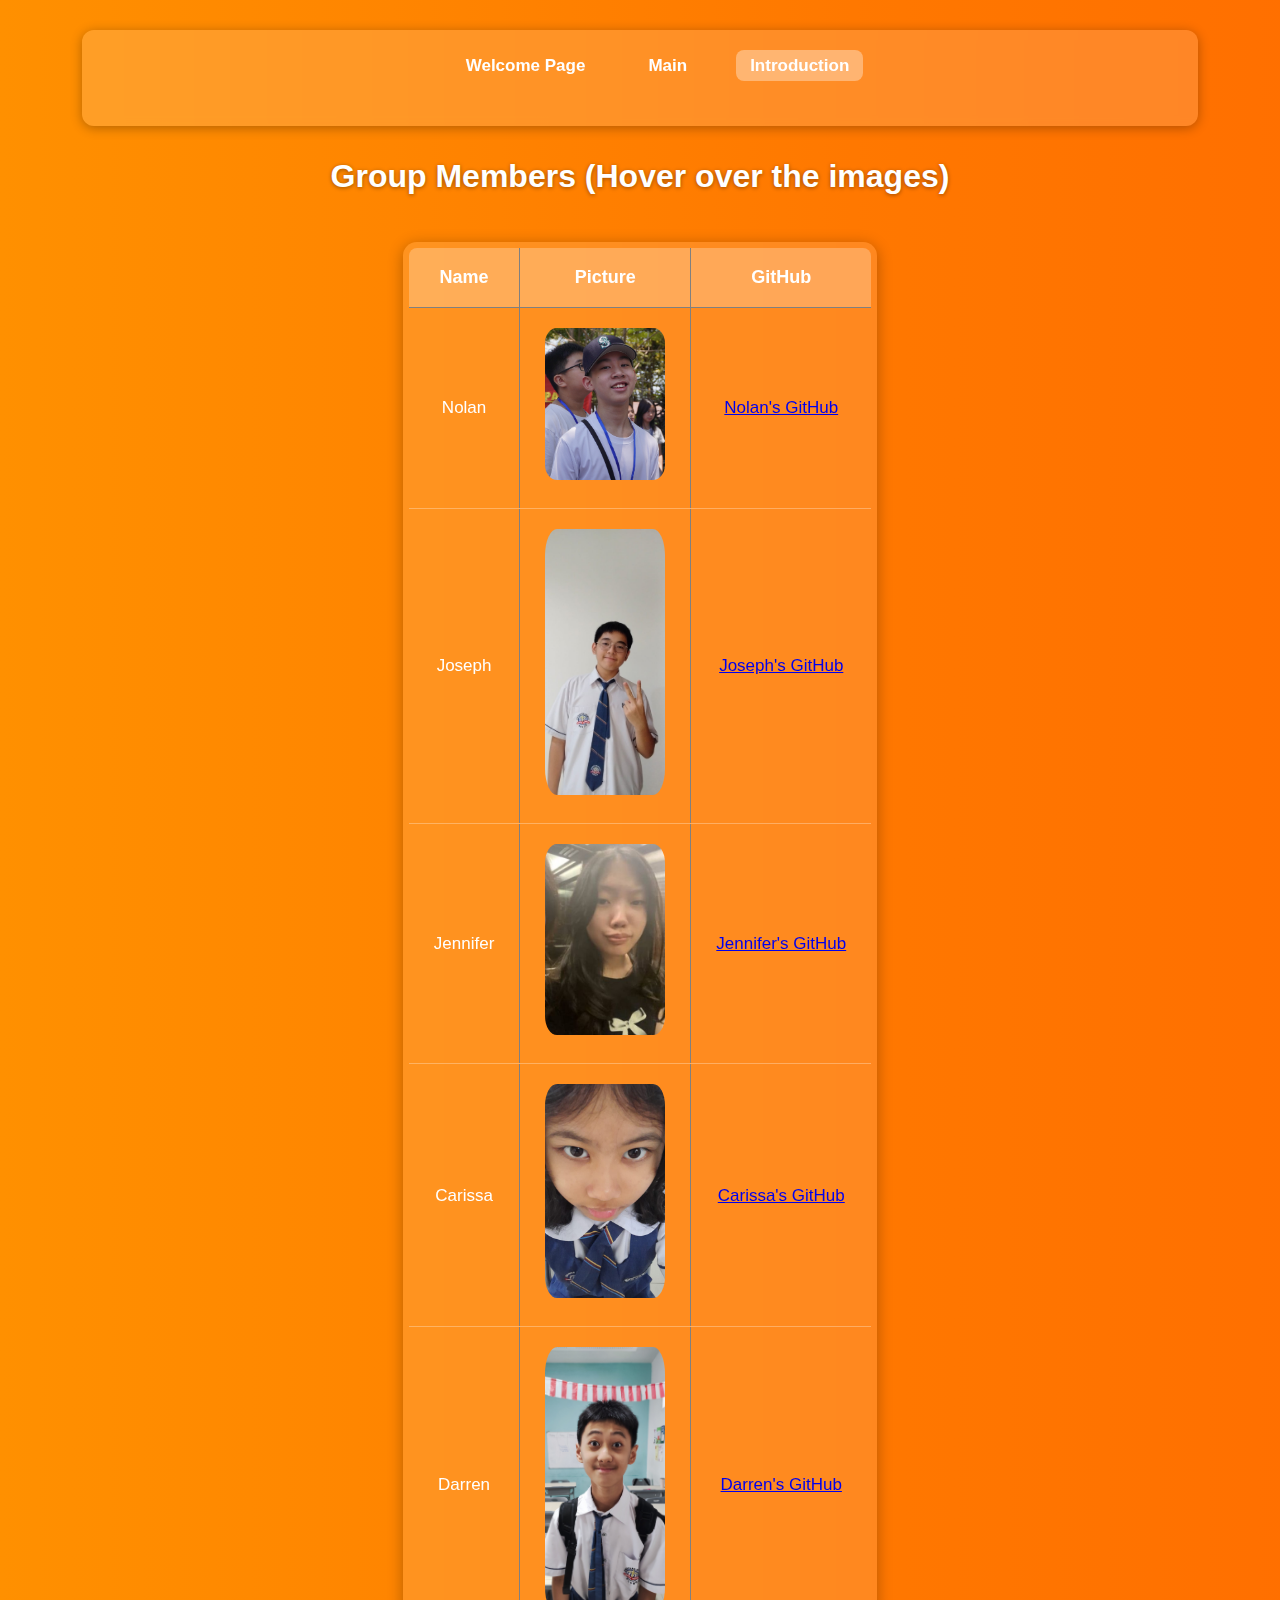
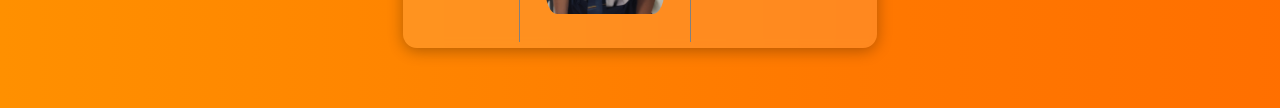
<file: intro.html>
<!-- important stuff -->
<!DOCTYPE html>
<html lang="en">
<head>
  <meta charset="UTF-8">
  <meta name="viewport" content="width=device-width, initial-scale=1.0">
  <title>Group Members: Student Regulation</title>
  <link rel="stylesheet" href="style.css">
</head>
<body>

    <!-- navbar -->
       <nav>
    <ul>
      <li><a href="index.html">Welcome Page</a></li>
      <li><a href="main.html">Main</a></li>
      <li><a href="intro.html" class="active">Introduction</a></li>
    </ul>
  </nav>


<h1>Group Members (Hover over the images)</h1>

<table border="6.7" cellpadding="67">
    <tr>
        <th>Name</th>
        <th>Picture</th>
        <th>GitHub</th>
    </tr>

    <tr>
        <td>Nolan</td>
        <td><img src="pic of me in LDKS 2025-2026.JPG" width="120"></td>
        <td><a href="https://github.com/ntbwangsa" target="_blank">Nolan's GitHub</a></td>
    </tr>

    <tr>
        <td>Joseph</td>
        <td><img src="Joseph pic for comp final.jpg" width="120"></td>
        <td><a href="https://github.com/joseph-w2" target="_blank">Joseph's GitHub</a></td>
    </tr>

    <tr>
        <td>Jennifer</td>
        <td><img src="Jennifer pic for comp final.jpg" width="120"></td>
        <td><a href="https://github.com/jenniferthenystu-elyon" target="_blank">Jennifer's GitHub</a></td>
    </tr>

    <tr>
        <td>Carissa</td>
        <td><img src="Carissa pic for comp final.jpg" width="120"></td>
        <td><a href="https://github.com/carissayayaya" target="_blank">Carissa's GitHub</a></td>
    </tr>

    <tr>
        <td>Darren</td>
        <td><img src="Darren pic for comp final.jpg" width="120"></td>
        <td><a href="https://github.com/darrenwijaya8b" target="_blank">Darren's GitHub</a></td>
    </tr>
</table>
</file>
<file: style.css>
/* gradient thingy */
* {
    margin: 0;
    padding: 0;
    box-sizing: border-box;
}

body {
    font-family: "Poppins", Arial, sans-serif;
    background: linear-gradient(to left, red,rgb(255, 17, 0),rgb(255, 35, 0), rgb(255, 68, 0), rgb(255, 103, 0), rgb(255, 120, 0), rgb(255, 144, 0)
    );
    background-size: 400%;
    animation: gradientmove 4s ease infinite;
    color: white;
    padding: 20px;
    line-height: 1.6;
}

@keyframes gradientmove {
    0% { background-position: 0% 50%; }
    50% { background-position: 100% 50%; }
    100% { background-position: 0% 50%; }
}

/* header stuff */
h1, h2 {
    text-align: center;
    margin: 25px 0 15px;
    color: #ffffff;
    text-shadow: 0 1px 4px rgba(0,0,0,0.4);
}

p {
    text-align: center;
}

/* box title */
.box {
    background: rgba(255,255,255,0.15);
    padding: 40px;
    width: 60%;
    margin: 40px auto;
    border-radius: 16px;
    backdrop-filter: blur(4px);
    text-align: center;
    color: white;
    box-shadow: 0 4px 20px rgba(0,0,0,0.3);
}

/* nav bar for changing pages */
nav {
    background: rgba(255,255,255,0.15);
    padding: 12px;
    border-radius: 12px;
    margin: 10px auto 25px;
    width: 90%;
    backdrop-filter: blur(4px);
    box-shadow: 0 2px 12px rgba(0,0,0,0.3);
}

nav ul {
    display: flex;
    justify-content: center;
    gap: 35px;
    list-style: none;
}

nav a {
    color: white;
    text-decoration: none;
    font-weight: 600;
    padding: 6px 14px;
    border-radius: 8px;
    transition: 0.3s;
}

nav a:hover {
    background: rgba(255,255,255,0.3);
}

nav a.active {
    background: rgba(255,255,255,0.35);
}

/* best table */

table {
    margin: 40px auto;
    border-collapse: collapse;
    background: rgba(255,255,255,0.12);
    border-radius: 14px;
    overflow: hidden;
    color: white;
    backdrop-filter: blur(4px);
    box-shadow: 0 3px 15px rgba(0,0,0,0.3);
}

th {
    background: rgba(255,255,255,0.25);
    color: white;
    padding: 15px 25px;
    font-size: 18px;
}

td {
    padding: 20px 25px;
    text-align: center;
    font-size: 17px;
    border-bottom: 1px solid rgba(255,255,255,0.3);
}

/* cool hover yess */

table img {
    border-radius: 10%;
    transition: 0.3s ease;
}

table img:hover {
    transform: scale(1.15);
}

/* list polish */
ul, ol {
    width: 85%;
    margin: 10px auto 25px;
    padding-left: 35px;
}

ul li, ol li {
    margin-bottom: 10px;
    font-size: 17px;
}

/* marquee */
marquee {
    background: rgba(255,255,255,0.25);
    padding: 10px;
    width: 80%;
    margin: 0 auto 25px;
    border-radius: 8px;
    color: white;
    font-weight: 600;
}

.marquee-box {
    width: 100%;
    text-align: center;
}

.marquee-box marquee {
    display: inline-block;
}


/* vid */
video {
    display: block;
    margin: 20px auto;
    border-radius: 14px;
    box-shadow: 0 4px 22px rgba(0,0,0,0.35);
}

/* buttons */
a.btn {
    padding: 12px 22px;
    display: inline-block;
    background: rgba(255,255,255,0.22);
    color: white;
    border-radius: 6.7px;
    font-size: 16px;
    font-weight: 670;
    cursor: pointer;
    transition: 0.3s;
    backdrop-filter: blur(3px);
    text-decoration: none;
}
a.btn:hover {
    background: rgba(255,255,255,0.45);
    transform: scale(1.03);
}

/* center button */
.center {
    text-align: center;
}

.center button {
    margin: 0 auto;
}

/* button */
button, a button {
    padding: 12px 22px;
    border: none;
    background: rgba(255,255,255,0.25);
    color: white;
    border-radius: 6.7px;
    font-size: 16px;
    cursor: pointer;
    transition: 0.3s;
    backdrop-filter: blur(3px);
}
    /* button */
button, a button {
    padding: 12px 22px;
    border: none;
    background: rgba(255,255,255,0.25);
    color: white;
    border-radius: 6.7px;
    font-size: 16px;
    cursor: pointer;
    transition: 0.3s;
    backdrop-filter: blur(3px);
}

/* button */
button, a button {
    padding: 12px 22px;
    border: none;
    background: rgba(255,255,255,0.25);
    color: white;
    border-radius: 6.7px;
    font-size: 16px;
    cursor: pointer;
    transition: 0.3s;
    backdrop-filter: blur(3px);
}




button:hover {
    background: rgba(255,255,255,0.4);
}

/* footer for extra pts maybe */
footer {
    background: rgba(255,255,255,0.2);
    color: white;
    text-align: center;
    padding: 18px;
    margin-top: 40px;
    border-radius: 12px;
    backdrop-filter: blur(4px);
}
</file>
